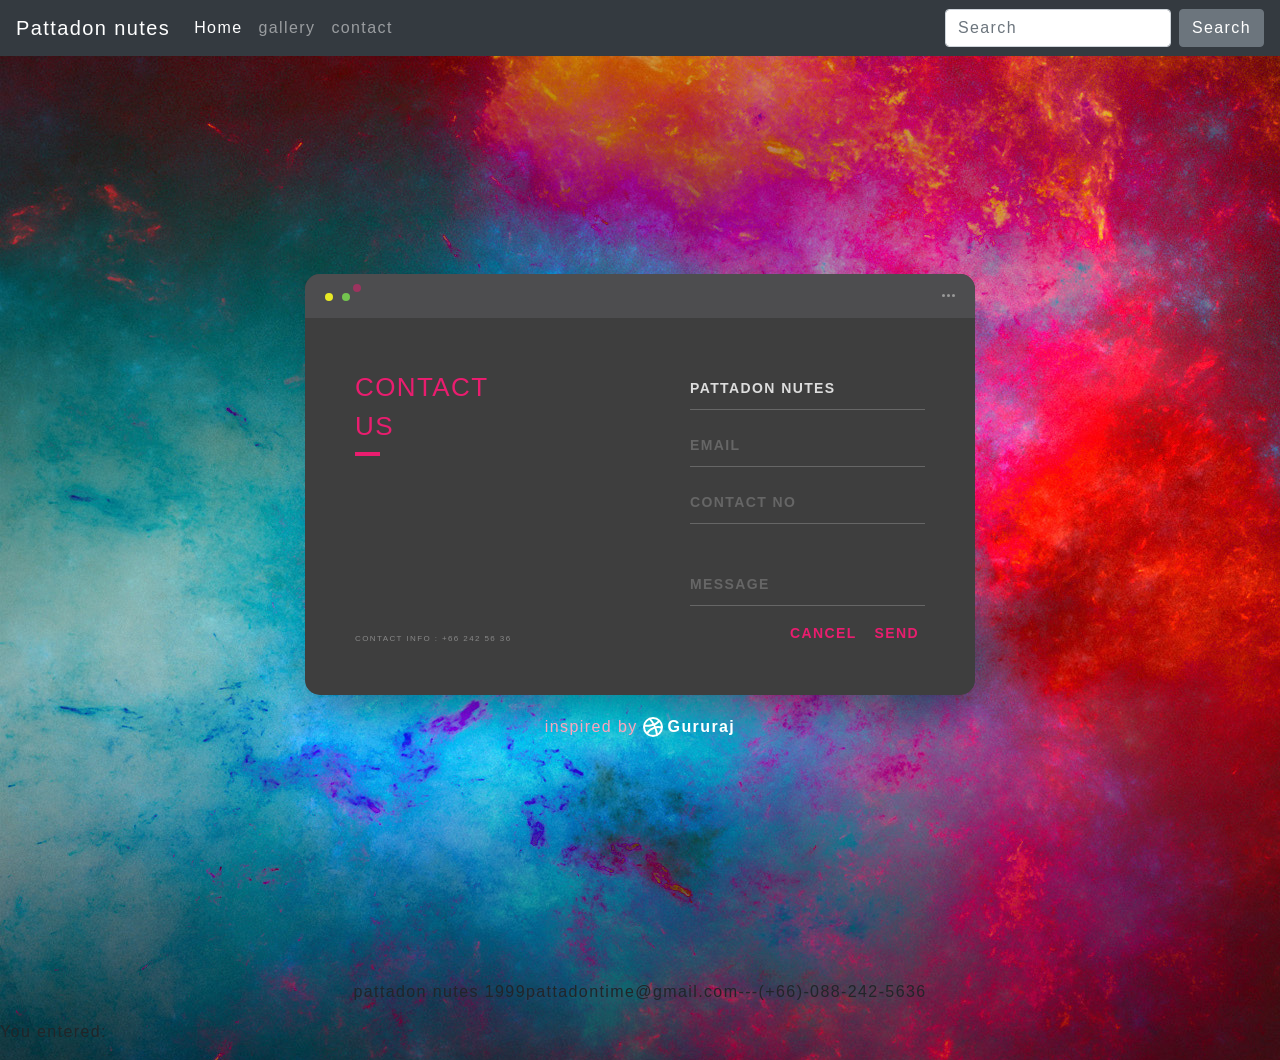
<file: contact.html>
<!DOCTYPE html>
<html lang="en">
<head>
    <meta charset="UTF-8">
    <meta name="viewport" content="width=device-width, initial-scale=1.0">
    <meta http-equiv="X-UA-Compatible" content="ie=edge">
    <title>my Profile</title>
    <link rel="stylesheet" href="contactEngine.css">
    <link rel="stylesheet" href="https://stackpath.bootstrapcdn.com/bootstrap/4.3.1/css/bootstrap.min.css" integrity="sha384-ggOyR0iXCbMQv3Xipma34MD+dH/1fQ784/j6cY/iJTQUOhcWr7x9JvoRxT2MZw1T" crossorigin="anonymous">
    <style>    
      .refer{
        text-align: center;
      }
    </style>
    <script src="motion.js"></script>
</head>
<body>
        <nav class="navbar navbar-expand-lg navbar-dark bg-dark">
                <a class="navbar-brand" href="#">Pattadon nutes</a>
                <button class="navbar-toggler" type="button" data-toggle="collapse" data-target="#navbarColor02" aria-controls="navbarColor02" aria-expanded="false" aria-label="Toggle navigation">
                  <span class="navbar-toggler-icon"></span>
                </button>
              
                <div class="collapse navbar-collapse" id="navbarColor02">
                  <ul class="navbar-nav mr-auto">
                    <li class="nav-item active">
                      <a class="nav-link" href="index.html">Home <span class="sr-only">(current)</span></a>
                    </li>
                    <li class="nav-item">
                      <a class="nav-link" href="gallery.html">gallery</a>
                    </li>
                    <li class="nav-item">
                      <a class="nav-link" href="contact.html">contact</a>
                    </li>
                  </ul>
                  <form class="form-inline my-2 my-lg-0">
                    <input class="form-control mr-sm-2" type="text" placeholder="Search">
                    <button class="btn btn-secondary my-2 my-sm-0" type="submit">Search</button>
                  </form>
                </div>
        </nav>

        <div class="background">
                <div class="container">
                  <div class="screen">
                    <div class="screen-header">
                      <div class="screen-header-left">
                        <div class="screen-header-button close"></div>
                        <div class="screen-header-button maximize"></div>
                        <div class="screen-header-button minimize"></div>
                      </div>
                      <div class="screen-header-right">
                        <div class="screen-header-ellipsis"></div>
                        <div class="screen-header-ellipsis"></div>
                        <div class="screen-header-ellipsis"></div>
                      </div>
                    </div>
                    <div class="screen-body">
                      <div class="screen-body-item left">
                        <div class="app-title">
                          <span>CONTACT</span>
                          <span>US</span>
                        </div>
                        <div class="app-contact">CONTACT INFO : +66 242 56 36 </div>
                      </div>
                      <div class="screen-body-item">
                        <div class="app-form">
                          <div class="app-form-group">
                            <input class="app-form-control" id = "textName" placeholder="NAME" value="pattadon nutes">
                          </div>
                          <div class="app-form-group">
                            <input class="app-form-control" id = "textEmail" placeholder="EMAIL">
                          </div>
                          <div class="app-form-group">
                            <input class="app-form-control"id = "textContact" placeholder="CONTACT NO">
                          </div>
                          <div class="app-form-group message">
                            <input class="app-form-control" id = "textMessage"placeholder="MESSAGE">
                          </div>
                          <div class="app-form-group buttons">
                            <button class="app-form-button" onclick="reset();">CANCEL</button>
                            <button class="app-form-button" onclick="add()">SEND</button>
                          </div>
                        </div>
                      </div>
                    </div>
                  </div>
                  <div class="credits">
                    inspired by
                    <a class="credits-link" href="https://dribbble.com/shots/2666271-Contact" target="_blank">
                      <svg class="dribbble" viewBox="0 0 200 200">
                        <g stroke="#ffffff" fill="none">
                          <circle cx="100" cy="100" r="90" stroke-width="20"></circle>
                          <path d="M62.737004,13.7923523 C105.08055,51.0454853 135.018754,126.906957 141.768278,182.963345" stroke-width="20"></path>
                          <path d="M10.3787186,87.7261455 C41.7092324,90.9577894 125.850356,86.5317271 163.474536,38.7920951" stroke-width="20"></path>
                          <path d="M41.3611549,163.928627 C62.9207607,117.659048 137.020642,86.7137169 189.041451,107.858103" stroke-width="20"></path>
                        </g>
                      </svg>
                      Gururaj
                    </a>
                  </div>
                </div>
              </div>
              <br>
              <footer><p class="refer">pattadon nutes 1999pattadontime@gmail.com---(+66)-088-242-5636</p></footer>
              <p>You entered:</p>
              <ul id="textSend"></ul>
</body>
</html>
</file>
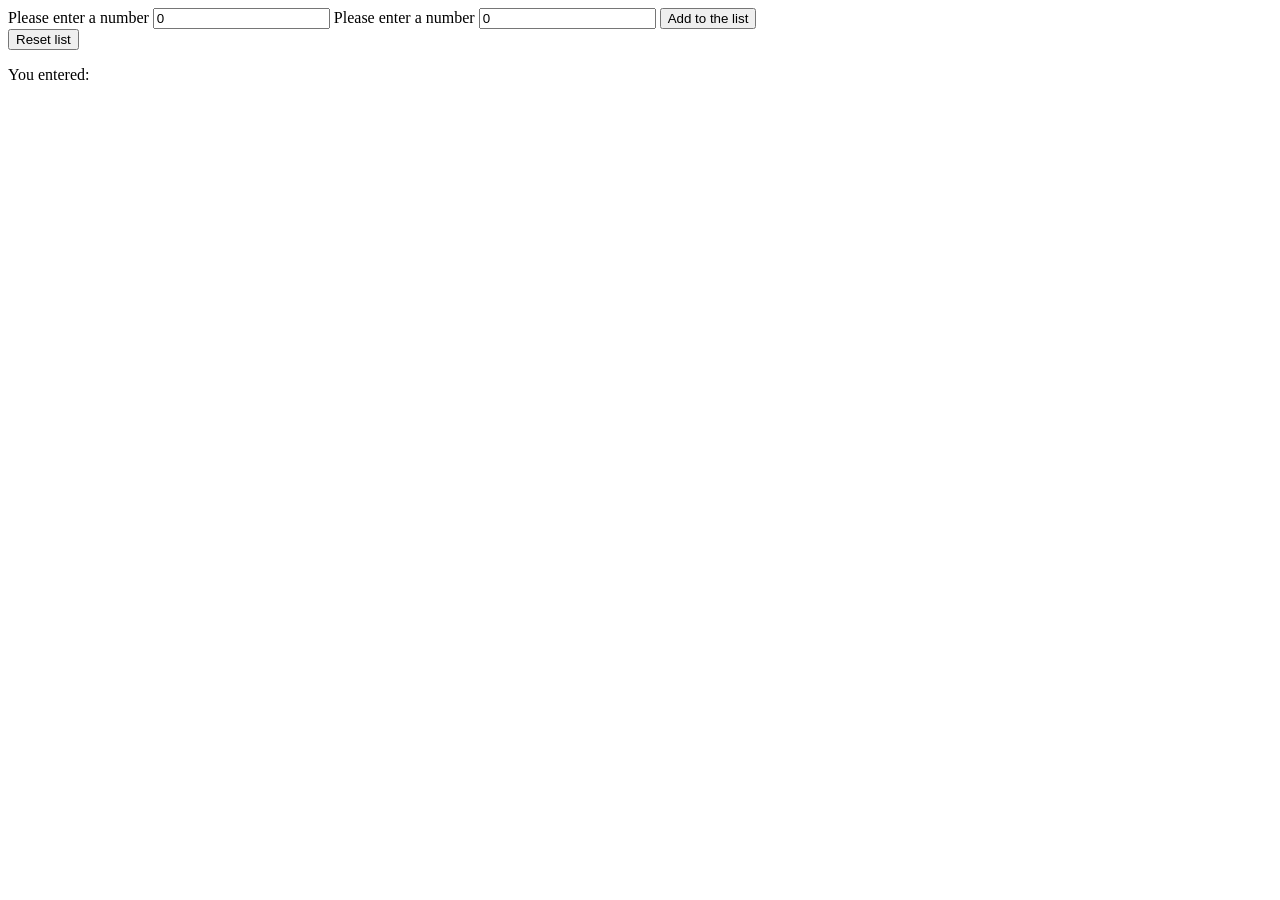
<file: test.html>
<!DOCTYPE html>
<html lang="en">
<head>
  <meta charset="utf-8">
  <meta name="viewport" content="width=device-width">
  <title>Adding new elements to the DOM</title>
  <script src="motion.js"></script>
</head>
<body>
  <label for="newNumber">Please enter a number</label>
  <input type="text" id="newNumber" value=0>
  <label for="newNumber1">Please enter a number</label>
  <input type="text" id="newNumber1" value=0>
  <button onclick="add()">Add to the list</button>
  <br>
  <button onclick="reset();">Reset list</button>

<p>You entered:</p>
<ul id="numbers"></ul>
</body>
</html>
</file>
<file: contactEngine.css>
*, *:before, *:after {
    box-sizing: border-box;
    -webkit-font-smoothing: antialiased;
    -moz-osx-font-smoothing: grayscale;
  }
  
  body {
    background-image: url("rainbow-texture-image-hd.jpg");
    font-size: 12px;
  }
  
  body, button, input {
    font-family: 'Montserrat', sans-serif;
    font-weight: 700;
    letter-spacing: 1.4px;
  }
  
  .background {
    display: flex;
    min-height: 100vh;
  }
  
  .container {
    flex: 0 1 700px;
    margin: auto;
    padding: 10px;
  }
  
  .screen {
    position: relative;
    background: #3e3e3e;
    border-radius: 15px;
  }
  
  .screen:after {
    content: '';
    display: block;
    position: absolute;
    top: 0;
    left: 20px;
    right: 20px;
    bottom: 0;
    border-radius: 15px;
    box-shadow: 0 20px 40px rgba(0, 0, 0, .4);
    z-index: -1;
  }
  
  .screen-header {
    display: flex;
    align-items: center;
    padding: 10px 20px;
    background: #4d4d4f;
    border-top-left-radius: 15px;
    border-top-right-radius: 15px;
  }
  
  .screen-header-left {
    margin-right: auto;
  }
  
  .screen-header-button {
    display: inline-block;
    width: 8px;
    height: 8px;
    margin-right: 3px;
    border-radius: 8px;
    background: white;
  }
  
  .screen-header-button.close {
    background: #ed1c6f;
  }
  
  .screen-header-button.maximize {
    background: #e8e925;
  }
  
  .screen-header-button.minimize {
    background: #74c54f;
  }
  
  .screen-header-right {
    display: flex;
  }
  
  .screen-header-ellipsis {
    width: 3px;
    height: 3px;
    margin-left: 2px;
    border-radius: 8px;
    background: #999;
  }
  
  .screen-body {
    display: flex;
  }
  
  .screen-body-item {
    flex: 1;
    padding: 50px;
  }
  
  .screen-body-item.left {
    display: flex;
    flex-direction: column;
  }
  
  .app-title {
    display: flex;
    flex-direction: column;
    position: relative;
    color: #ea1d6f;
    font-size: 26px;
  }
  
  .app-title:after {
    content: '';
    display: block;
    position: absolute;
    left: 0;
    bottom: -10px;
    width: 25px;
    height: 4px;
    background: #ea1d6f;
  }
  
  .app-contact {
    margin-top: auto;
    font-size: 8px;
    color: #888;
  }
  
  .app-form-group {
    margin-bottom: 15px;
  }
  
  .app-form-group.message {
    margin-top: 40px;
  }
  
  .app-form-group.buttons {
    margin-bottom: 0;
    text-align: right;
  }
  
  .app-form-control {
    width: 100%;
    padding: 10px 0;
    background: none;
    border: none;
    border-bottom: 1px solid #666;
    color: #ddd;
    font-size: 14px;
    text-transform: uppercase;
    outline: none;
    transition: border-color .2s;
  }
  
  .app-form-control::placeholder {
    color: #666;
  }
  
  .app-form-control:focus {
    border-bottom-color: #ddd;
  }
  
  .app-form-button {
    background: none;
    border: none;
    color: #ea1d6f;
    font-size: 14px;
    cursor: pointer;
    outline: none;
  }
  
  .app-form-button:hover {
    color: #b9134f;
  }
  
  .credits {
    display: flex;
    justify-content: center;
    align-items: center;
    margin-top: 20px;
    color: #ffa4bd;
    font-family: 'Roboto Condensed', sans-serif;
    font-size: 16px;
    font-weight: normal;
  }
  
  .credits-link {
    display: flex;
    align-items: center;
    color: #fff;
    font-weight: bold;
    text-decoration: none;
  }
  
  .dribbble {
    width: 20px;
    height: 20px;
    margin: 0 5px;
  }
  
  @media screen and (max-width: 520px) {
    .screen-body {
      flex-direction: column;
    }
  
    .screen-body-item.left {
      margin-bottom: 30px;
    }
  
    .app-title {
      flex-direction: row;
    }
  
    .app-title span {
      margin-right: 12px;
    }
  
    .app-title:after {
      display: none;
    }
  }
  
  @media screen and (max-width: 600px) {
    .screen-body {
      padding: 40px;
    }
  
    .screen-body-item {
      padding: 0;
    }
  }
</file>
